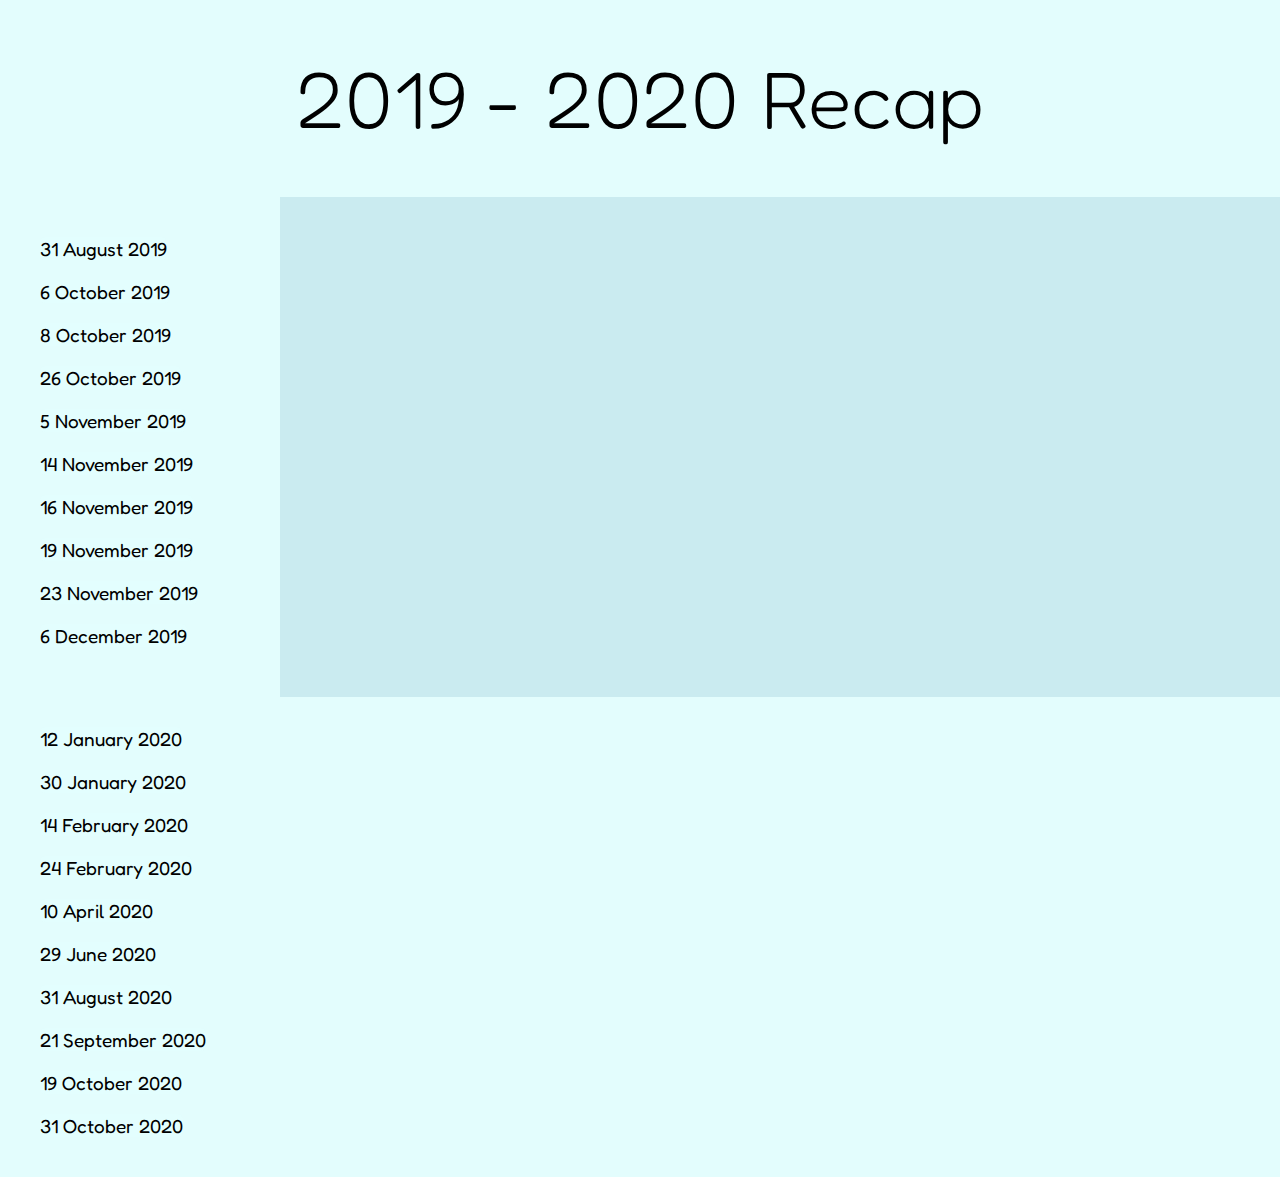
<file: Asset/Asset2020.html>
<!DOCTYPE html>
<html lang="en">
<head>
    <meta charset="UTF-8">
    <meta http-equiv="X-UA-Compatible" content="IE=edge">
    <meta name="viewport" content="width=device-width, initial-scale=1.0">
    <title>2019 - 2020 Recap</title>
    <link rel="stylesheet" href="./StyleIndex.css">
    <link rel="icon" href="./Gallery/icon.jpg" type = "image/x-icon">
</head>
<body>
    <header>
        <h1 class="judul" style="padding: 50px ;"> 2019 - 2020 Recap </h1>
    </header>
    <main>
        <div class="pdf">
            <iframe src="" frameborder="0" height="100%" width="100%" name="pdfIFrame"></iframe>
        </div>
        <div class="menu">
            <p class="pdfSelector"><a href="./pdf/2019-08-31.pdf#toolbar=0" target="pdfIFrame" class="link">31 August 2019</a></p>
            <p class="pdfSelector"><a href="./pdf/2019-10-06.pdf#toolbar=0" target="pdfIFrame" class="link">6 October 2019</a></p>
            <p class="pdfSelector"><a href="./pdf/2019-10-08.pdf#toolbar=0" target="pdfIFrame" class="link">8 October 2019</a></p>
            <p class="pdfSelector"><a href="./pdf/2019-10-26.pdf#toolbar=0" target="pdfIFrame" class="link">26 October 2019</a></p>
            <p class="pdfSelector"><a href="./pdf/2019-11-05.pdf#toolbar=0" target="pdfIFrame" class="link">5 November 2019</a></p>
            <p class="pdfSelector"><a href="./pdf/2019-11-14.pdf#toolbar=0" target="pdfIFrame" class="link">14 November 2019</a></p>
            <p class="pdfSelector"><a href="./pdf/2019-11-16.pdf#toolbar=0" target="pdfIFrame" class="link">16 November 2019</a></p>
            <p class="pdfSelector"><a href="./pdf/2019-11-19.pdf#toolbar=0" target="pdfIFrame" class="link">19 November 2019</a></p>
            <p class="pdfSelector"><a href="./pdf/2019-11-23.pdf#toolbar=0" target="pdfIFrame" class="link">23 November 2019</a></p>
            <p class="pdfSelector"><a href="./pdf/2019-12-06.pdf#toolbar=0" target="pdfIFrame" class="link">6 December 2019</a></p>
        </div>
        <div class="menu">
            <p class="pdfSelector"><a href="./pdf/2020-01-12.pdf#toolbar=0" target="pdfIFrame" class="link">12 January 2020</a></p>
            <p class="pdfSelector"><a href="./pdf/2020-01-30.pdf#toolbar=0" target="pdfIFrame" class="link">30 January 2020</a></p>
            <p class="pdfSelector"><a href="./pdf/2020-02-14.pdf#toolbar=0" target="pdfIFrame" class="link">14 February 2020</a></p>
            <p class="pdfSelector"><a href="./pdf/2020-02-24.pdf#toolbar=0" target="pdfIFrame" class="link">24 February 2020</a></p>
            <p class="pdfSelector"><a href="./pdf/2020-04-10.pdf#toolbar=0" target="pdfIFrame" class="link">10 April 2020</a></p>
            <p class="pdfSelector"><a href="./pdf/2020-06-29.pdf#toolbar=0" target="pdfIFrame" class="link">29 June 2020</a></p>
            <p class="pdfSelector"><a href="./pdf/2020-08-31.pdf#toolbar=0" target="pdfIFrame" class="link">31 August 2020</a></p>
            <p class="pdfSelector"><a href="./pdf/2020-09-21.pdf#toolbar=0" target="pdfIFrame" class="link">21 September 2020</a></p>
            <p class="pdfSelector"><a href="./pdf/2020-10-19.pdf#toolbar=0" target="pdfIFrame" class="link">19 October 2020</a></p>
            <p class="pdfSelector"><a href="./pdf/2020-10-31.pdf#toolbar=0" target="pdfIFrame" class="link">31 October 2020</a></p>
        </div>
    </main>    
</body>
</html>
</file>
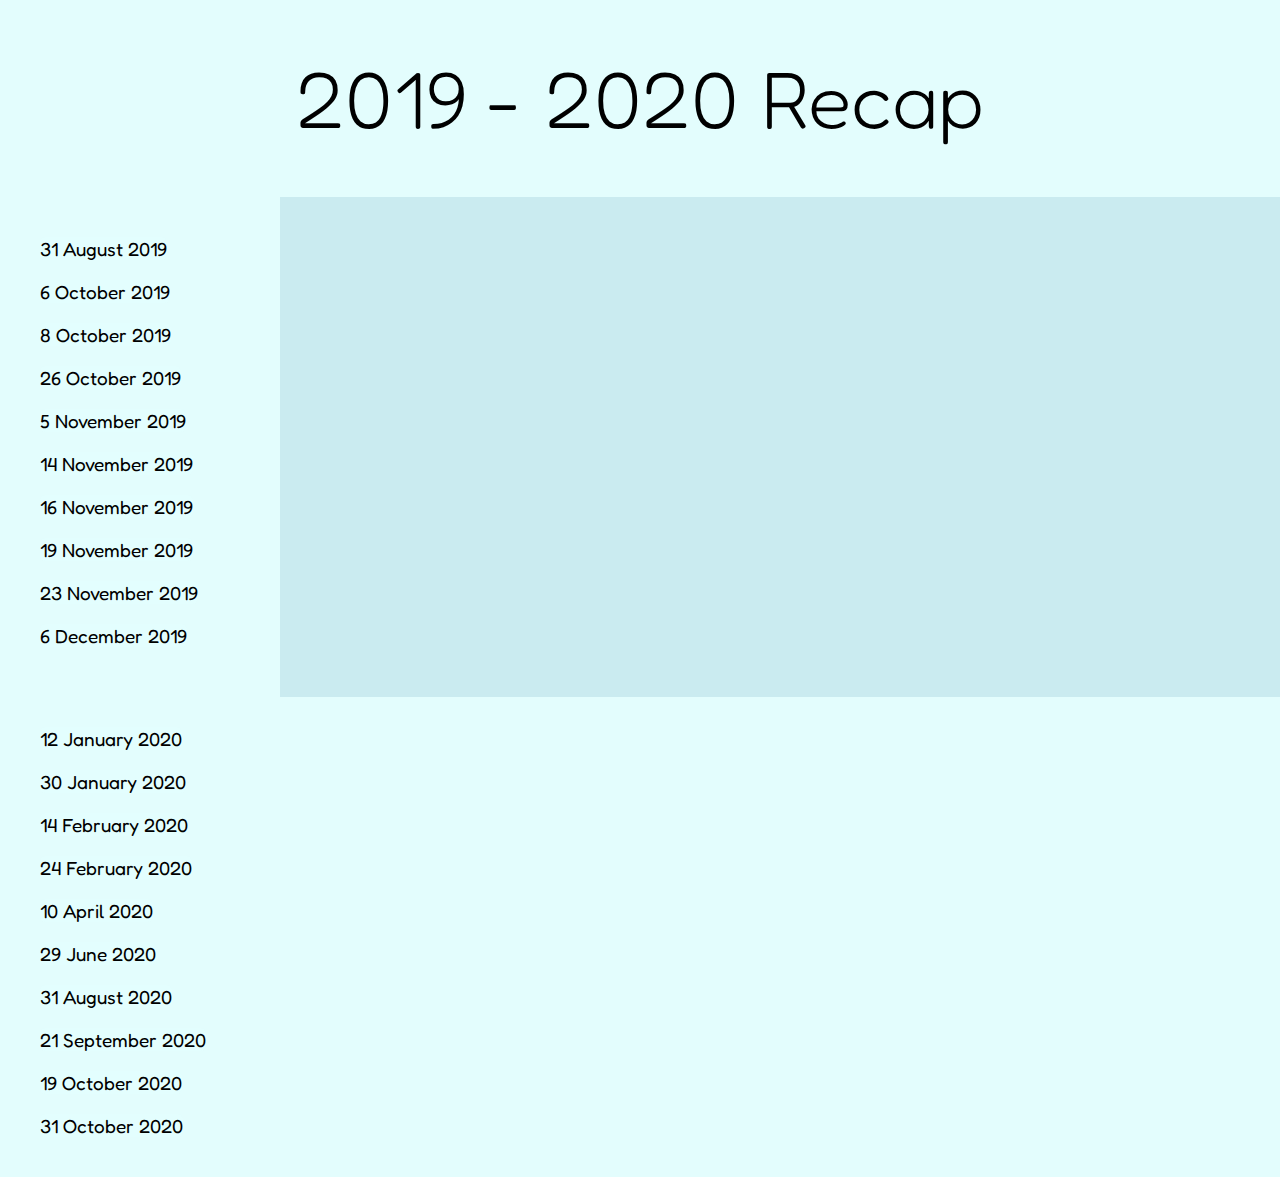
<file: html/Asset2020.html>
<!DOCTYPE html>
<html lang="en">
<head>
    <meta charset="UTF-8">
    <meta http-equiv="X-UA-Compatible" content="IE=edge">
    <meta name="viewport" content="width=device-width, initial-scale=1.0">
    <title>2019 - 2020 Recap</title>
    <link rel="stylesheet" href="../Asset/StyleIndex.css">
    <link rel="icon" href="../Asset/Gallery/icon.jpg" type = "image/x-icon">
</head>
<body>
    <header>
        <h1 class="judul" style="padding: 50px ;"> 2019 - 2020 Recap </h1>
    </header>
    <main>
        <div class="pdf">
            <iframe src="" frameborder="0" height="100%" width="100%" name="pdfIFrame"></iframe>
        </div>
        <div class="menu">
            <p class="pdfSelector"><a href="../Asset/pdf/2019-08-31.pdf#toolbar=0" target="pdfIFrame" class="link">31 August 2019</a></p>
            <p class="pdfSelector"><a href="../Asset/pdf/2019-10-06.pdf#toolbar=0" target="pdfIFrame" class="link">6 October 2019</a></p>
            <p class="pdfSelector"><a href="../Asset/pdf/2019-10-08.pdf#toolbar=0" target="pdfIFrame" class="link">8 October 2019</a></p>
            <p class="pdfSelector"><a href="../Asset/pdf/2019-10-26.pdf#toolbar=0" target="pdfIFrame" class="link">26 October 2019</a></p>
            <p class="pdfSelector"><a href="../Asset/pdf/2019-11-05.pdf#toolbar=0" target="pdfIFrame" class="link">5 November 2019</a></p>
            <p class="pdfSelector"><a href="../Asset/pdf/2019-11-14.pdf#toolbar=0" target="pdfIFrame" class="link">14 November 2019</a></p>
            <p class="pdfSelector"><a href="../Asset/pdf/2019-11-16.pdf#toolbar=0" target="pdfIFrame" class="link">16 November 2019</a></p>
            <p class="pdfSelector"><a href="../Asset/pdf/2019-11-19.pdf#toolbar=0" target="pdfIFrame" class="link">19 November 2019</a></p>
            <p class="pdfSelector"><a href="../Asset/pdf/2019-11-23.pdf#toolbar=0" target="pdfIFrame" class="link">23 November 2019</a></p>
            <p class="pdfSelector"><a href="../Asset/pdf/2019-12-06.pdf#toolbar=0" target="pdfIFrame" class="link">6 December 2019</a></p>
        </div>
        <div class="menu">
            <p class="pdfSelector"><a href="../Asset/pdf/2020-01-12.pdf#toolbar=0" target="pdfIFrame" class="link">12 January 2020</a></p>
            <p class="pdfSelector"><a href="../Asset/pdf/2020-01-30.pdf#toolbar=0" target="pdfIFrame" class="link">30 January 2020</a></p>
            <p class="pdfSelector"><a href="../Asset/pdf/2020-02-14.pdf#toolbar=0" target="pdfIFrame" class="link">14 February 2020</a></p>
            <p class="pdfSelector"><a href="../Asset/pdf/2020-02-24.pdf#toolbar=0" target="pdfIFrame" class="link">24 February 2020</a></p>
            <p class="pdfSelector"><a href="../Asset/pdf/2020-04-10.pdf#toolbar=0" target="pdfIFrame" class="link">10 April 2020</a></p>
            <p class="pdfSelector"><a href="../Asset/pdf/2020-06-29.pdf#toolbar=0" target="pdfIFrame" class="link">29 June 2020</a></p>
            <p class="pdfSelector"><a href="../Asset/pdf/2020-08-31.pdf#toolbar=0" target="pdfIFrame" class="link">31 August 2020</a></p>
            <p class="pdfSelector"><a href="../Asset/pdf/2020-09-21.pdf#toolbar=0" target="pdfIFrame" class="link">21 September 2020</a></p>
            <p class="pdfSelector"><a href="../Asset/pdf/2020-10-19.pdf#toolbar=0" target="pdfIFrame" class="link">19 October 2020</a></p>
            <p class="pdfSelector"><a href="../Asset/pdf/2020-10-31.pdf#toolbar=0" target="pdfIFrame" class="link">31 October 2020</a></p>
        </div>
    </main>    
</body>
</html>
</file>
<file: Asset/StyleIndex.css>
@import url('https://fonts.googleapis.com/css2?family=Fredoka+One&family=Secular+One&display=swap');
html{
    scroll-behavior: smooth;
}
*{
    margin: 0;
    padding: 0;
    box-sizing: border-box;
}
header{
    display: inline;
    text-align: center;
}
#jumboTron{
    padding: 20px;
    height: 730px;
    background-image: url('../Asset/Gallery/BannerAnimation.gif');
    background-position: center;
    text-align: center;
    
}
.upper{
    margin: 150px 20px 0 20px;
    font-family: 'Fredoka One', cursive;
    font-weight: lighter;
    font-size: 60px;
    padding: 50px;
    background-color: rgb(255, 255, 255,0.6);
    border-radius: 10px;
}
.text{
    font-size: 20px;
    padding: 10px;
}
.judul{
    font-family: 'Fredoka One', cursive;
    font-weight: lighter;
    font-size: 80px;
    padding : 100px 100px 100px 100px;
}
.smallerTron{
    font-family: 'Secular One', sans-serif;
    font-weight: normal;
    color:#E3FDFD;
    height: 730px;
    background-color:#3D84A8;
    text-align: center;
    font-size: 65px;
    padding: 30px;
}
#memory{
    background-image: url(../Asset/Gallery/2019.gif);
    height: 550px;
    width: 1100px;
    float: right;
    position: relative;
    right: 15px;
    top: 30px;
    background-color:rgb(227, 253, 253,0.6);
    border-radius: 20px 0 20px 0;
    visibility: hidden;
}
.journey{
    display: block;
    text-align: left;
    margin: 40px;
    padding: 10px;
    width: 280px;
    border-radius: 10px;
}
#arrsatuSembilan,#arrduaPuluh,#arrduaSatu{
    visibility: hidden;
}
nav{
    font-family: 'Secular One', sans-serif;
    font-weight: normal;
    color: whitesmoke;
    height: 110px;
    position: sticky;
    top: 0;
    background-color:  #A6E3E9;
    text-align: center;
    padding: 20px;
    font-size: 60px;
}
nav li{
    display: inline;
    padding: 0 30px;
}
.tahun{
    text-decoration:none ;
    color:#3D84A8;
}
.tahun:hover{
    color:  #E3FDFD;
    text-shadow: 2px 2px 10px black;
}
body{
    background-color: #E3FDFD;
}
.boxContent{
    margin: 50px;
    border-radius: 10px;
    background-color: rgb(61, 132, 168, 0.25);
    text-align: center;
    font-family: 'Secular One', sans-serif;
}
#contentA{
    height: 1900px;
}
#contentB{
    height: 2010px;
}
#contentC{
    height: 2170px;
}
#contentD{
    height: 1710px;
}
.gambar{
    border-radius: 40px;
    padding-top: 10px;
}
.paragraph{
    padding: 5px 50px ;
}
.link{
    text-decoration: none;
    background-color:rgb(227, 253, 253,0.7);
    color:black;
    border-radius: 5px;
}
.link:hover{
    background-color:inherit;
    color:rgb(227, 253, 253);
    text-shadow: 2px 2px 8px black ;
}
.pdf{
    float: right;
    width: 1000px;
    height: 500px;
    background-color: rgb(61, 132, 168, 0.15);
}
.menu{
    float: left;
    margin: 10px;
    padding: 20px;
    font-family: 'Fredoka One', cursive;
    font-size: 19px;
}
.pdfSelector{
    padding: 10px;
}
.video{
    padding: 60px;
}
footer{
    background-color: #3D84A8;
    font-family: 'Courier New', Courier, monospace;
    color: whitesmoke;
    text-align: center;
}
footer p{
    padding: 30px 0 0 30px;
    font-size: 20px;
    font-weight: lighter;
}
</file>
